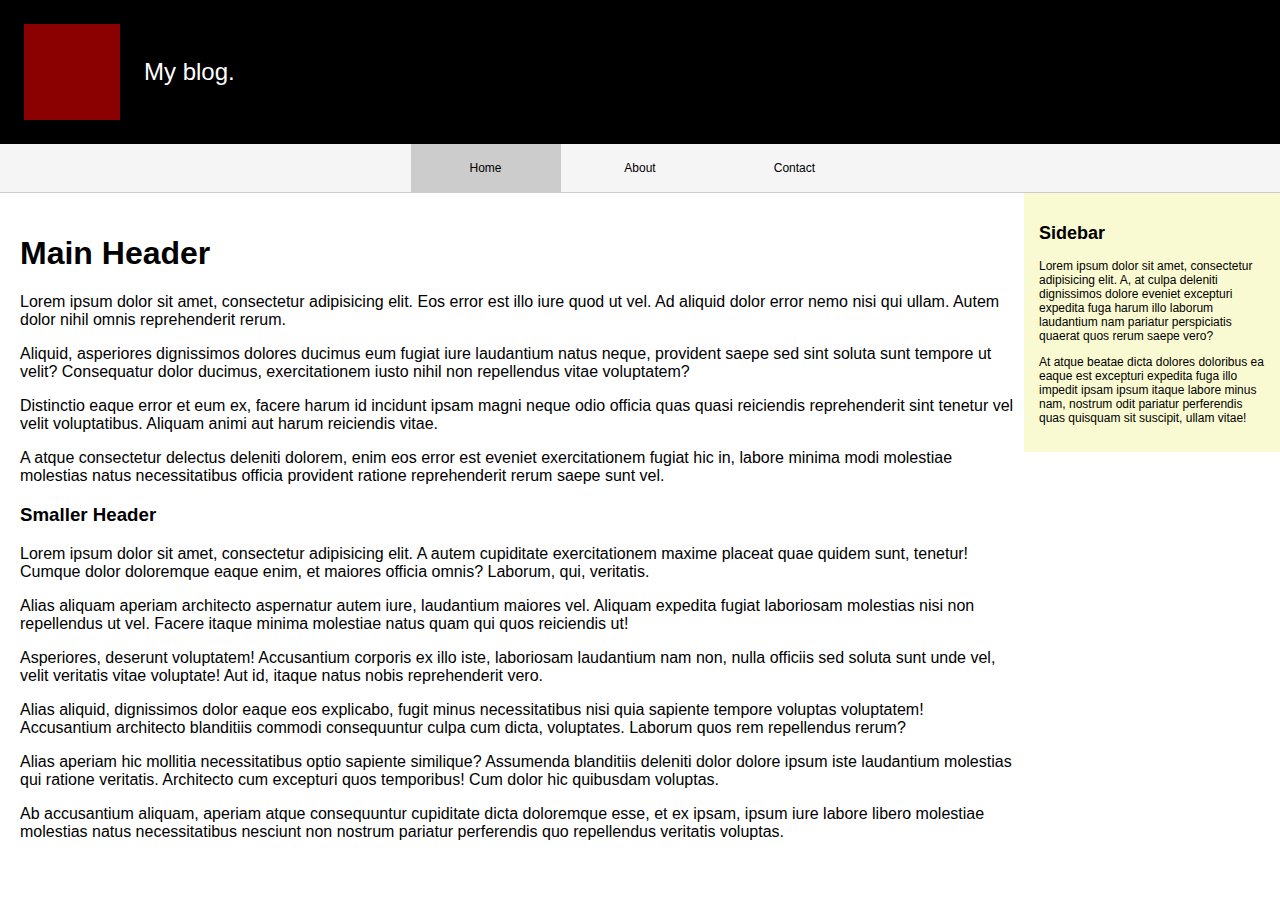
<file: basicPage/index.html>
<!DOCTYPE html>
<html>
<head lang="en">
    <meta charset="UTF-8">
    <title>Basic Page</title>
    <link rel="stylesheet" href="css/styles.css"/>
</head>
<body class="home">
<div class="container">
    <header>
        <div id="logo"></div>
        <div id="bannerText">
            My blog.
        </div>
    </header>
    <div id="nav">
        <ul>
            <li><a class="navLink home" href="home">Home</a>

            </li>
            <li><a class="navLink about" href="about">About</a>
                <ul class="subMenu">
                    <li><a href="">Our Story</a></li>
                    <li><a href="">Our Staff</a></li>
                </ul>
            </li>
            <li><a class="navLink contact" href="contact.html">Contact</a>
                <ul class="subMenu">
                    <li><a href="">Map</a></li>
                    <li><a href="">mail</a></li>
                </ul>
            </li>
        </ul>
    </div>
    <div class="content">

        <div class="main">
            <h1>Main Header</h1>

            <p>Lorem ipsum dolor sit amet, consectetur adipisicing elit. Eos error est illo iure quod ut vel. Ad aliquid
                dolor error nemo nisi qui ullam. Autem dolor nihil omnis reprehenderit rerum.</p>

            <p>Aliquid, asperiores dignissimos dolores ducimus eum fugiat iure laudantium natus neque, provident saepe
                sed sint soluta sunt tempore ut velit? Consequatur dolor ducimus, exercitationem iusto nihil non
                repellendus vitae voluptatem?</p>

            <p>Distinctio eaque error et eum ex, facere harum id incidunt ipsam magni neque odio officia quas quasi
                reiciendis reprehenderit sint tenetur vel velit voluptatibus. Aliquam animi aut harum reiciendis
                vitae.</p>

            <p>A atque consectetur delectus deleniti dolorem, enim eos error est eveniet exercitationem fugiat hic in,
                labore minima modi molestiae molestias natus necessitatibus officia provident ratione reprehenderit
                rerum saepe sunt vel.</p>

            <h3>Smaller Header</h3>

            <p>Lorem ipsum dolor sit amet, consectetur adipisicing elit. A autem cupiditate exercitationem maxime
                placeat quae quidem sunt, tenetur! Cumque dolor doloremque eaque enim, et maiores officia omnis?
                Laborum, qui, veritatis.</p>

            <p>Alias aliquam aperiam architecto aspernatur autem iure, laudantium maiores vel. Aliquam expedita fugiat
                laboriosam molestias nisi non repellendus ut vel. Facere itaque minima molestiae natus quam qui quos
                reiciendis ut!</p>

            <p>Asperiores, deserunt voluptatem! Accusantium corporis ex illo iste, laboriosam laudantium nam non, nulla
                officiis sed soluta sunt unde vel, velit veritatis vitae voluptate! Aut id, itaque natus nobis
                reprehenderit vero.</p>

            <p>Alias aliquid, dignissimos dolor eaque eos explicabo, fugit minus necessitatibus nisi quia sapiente
                tempore voluptas voluptatem! Accusantium architecto blanditiis commodi consequuntur culpa cum dicta,
                voluptates. Laborum quos rem repellendus rerum?</p>

            <p>Alias aperiam hic mollitia necessitatibus optio sapiente similique? Assumenda blanditiis deleniti dolor
                dolore ipsum iste laudantium molestias qui ratione veritatis. Architecto cum excepturi quos temporibus!
                Cum dolor hic quibusdam voluptas.</p>

            <p>Ab accusantium aliquam, aperiam atque consequuntur cupiditate dicta doloremque esse, et ex ipsam, ipsum
                iure labore libero molestiae molestias natus necessitatibus nesciunt non nostrum pariatur perferendis
                quo repellendus veritatis voluptas.</p>
        </div>
        <div class="sidebar">
            <h2>Sidebar</h2>

            <p>Lorem ipsum dolor sit amet, consectetur adipisicing elit. A, at culpa deleniti dignissimos dolore eveniet
                excepturi expedita fuga harum illo laborum laudantium nam pariatur perspiciatis quaerat quos rerum saepe
                vero?</p>

            <p>At atque beatae dicta dolores doloribus ea eaque est excepturi expedita fuga illo impedit ipsam ipsum
                itaque labore minus nam, nostrum odit pariatur perferendis quas quisquam sit suscipit, ullam vitae!</p>
        </div>
    </div>
    <div class="footer"></div>
</div>
</body>
</html>
</file>
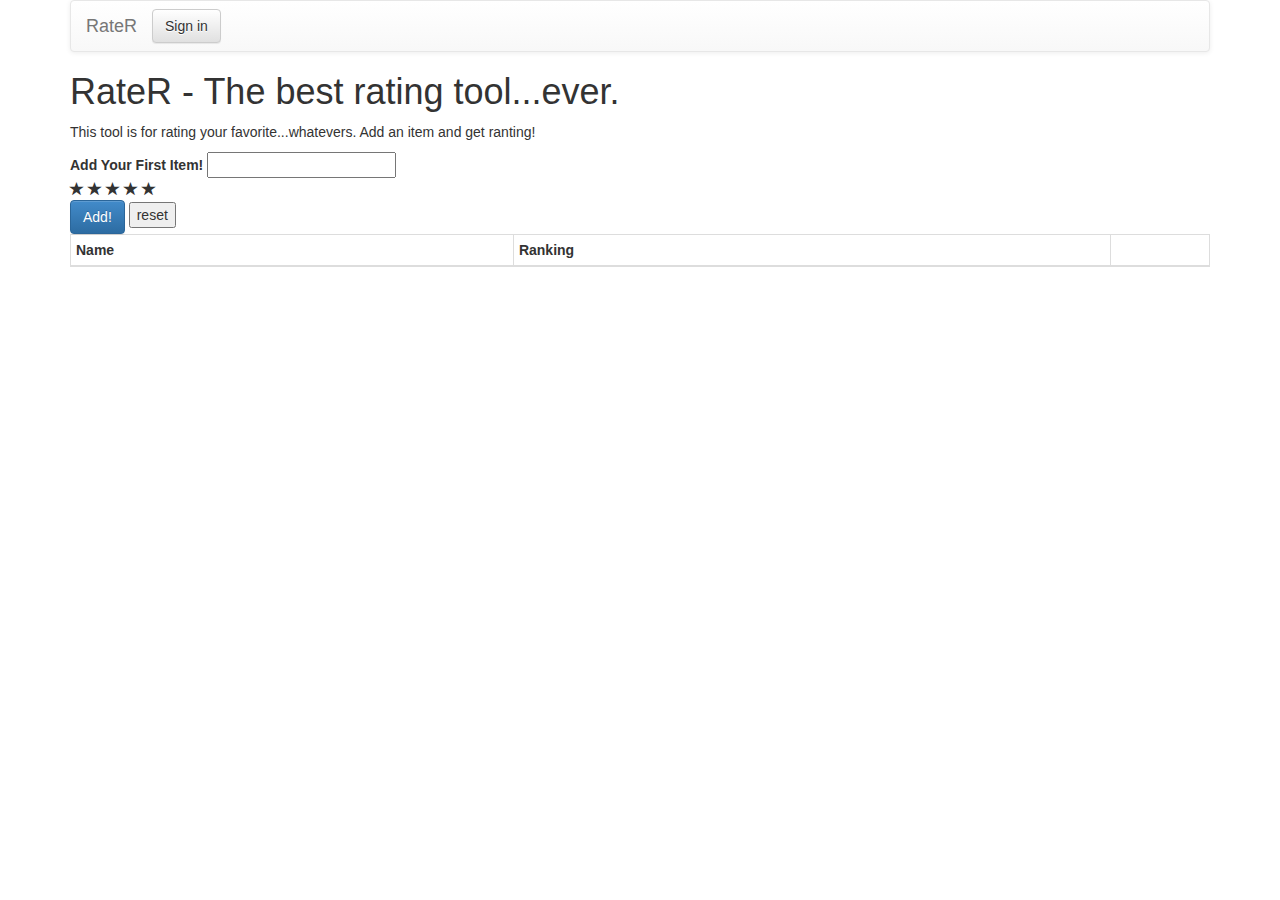
<file: classRanknFile/index.html>
<!DOCTYPE html>
<html>
<head lang="en">
    <meta charset="UTF-8">
    <title>RateR</title>
    <script src="js/jquery-1.11.1.js"></script>
    <script src="js/bootstrap.js"></script>
    <link rel="stylesheet" href="css/bootstrap.css"/>
    <link rel="stylesheet" href="css/bootstrap-theme.css"/>
    <link rel="stylesheet" href="css/styles.css"/>
    <script src="js/script.js"></script>
</head>
<body>
    <div class="container">
        <nav class="navbar navbar-default" role="navigation">
            <div class="container-fluid">
                <div class="navbar-header">
                    <a class="navbar-brand" href="#">RateR</a>
                </div>
                <button type="button" class="btn btn-default navbar-btn">Sign in</button>
            </div>
        </nav>
        <div class="content">
            <h1>RateR - The best rating tool...ever.</h1>
            <p>
                This tool is for rating your favorite...whatevers.  Add an item and get ranting!
            </p>

            <form action="">
                <label for="firstItemName">Add Your First Item!</label>
                <input type="text" name="firstItemName" id="firstItemName"/>

                <div class="stars">
                    <div class="star glyphicon glyphicon-star"></div>
                    <div class="star glyphicon glyphicon-star"></div>
                    <div class="star glyphicon glyphicon-star"></div>
                    <div class="star glyphicon glyphicon-star"></div>
                    <div class="star glyphicon glyphicon-star"></div>
                </div>
                <button type="submit" class="btn btn-primary">Add!</button>
                <button type="reset" id="reset">reset</button>
            </form>
            <table class="table table-striped table-bordered table-condensed table-hover" id="items">
                <thead>
                <tr>
                    <th>Name</th>
                    <th>Ranking</th>
                    <th></th>
                </tr>
                </thead>
                <tbody>

                </tbody>
            </table>
        </div>
    </div>
    <table class="template">
        <tr>
            <td class="itemText"></td>
            <td class="rating">
                <span class="star glyphicon glyphicon-star"></span>
                <span class="star glyphicon glyphicon-star"></span>
                <span class="star glyphicon glyphicon-star"></span>
                <span class="star glyphicon glyphicon-star"></span>
                <span class="star glyphicon glyphicon-star"></span>
            </td>
            <td>
                <button class="btn btn-danger btn-xs">
                    <span class="glyphicon glyphicon-remove"></span>
                </button>
            </td>
        </tr>
    </table>
</body>
</html>
</file>
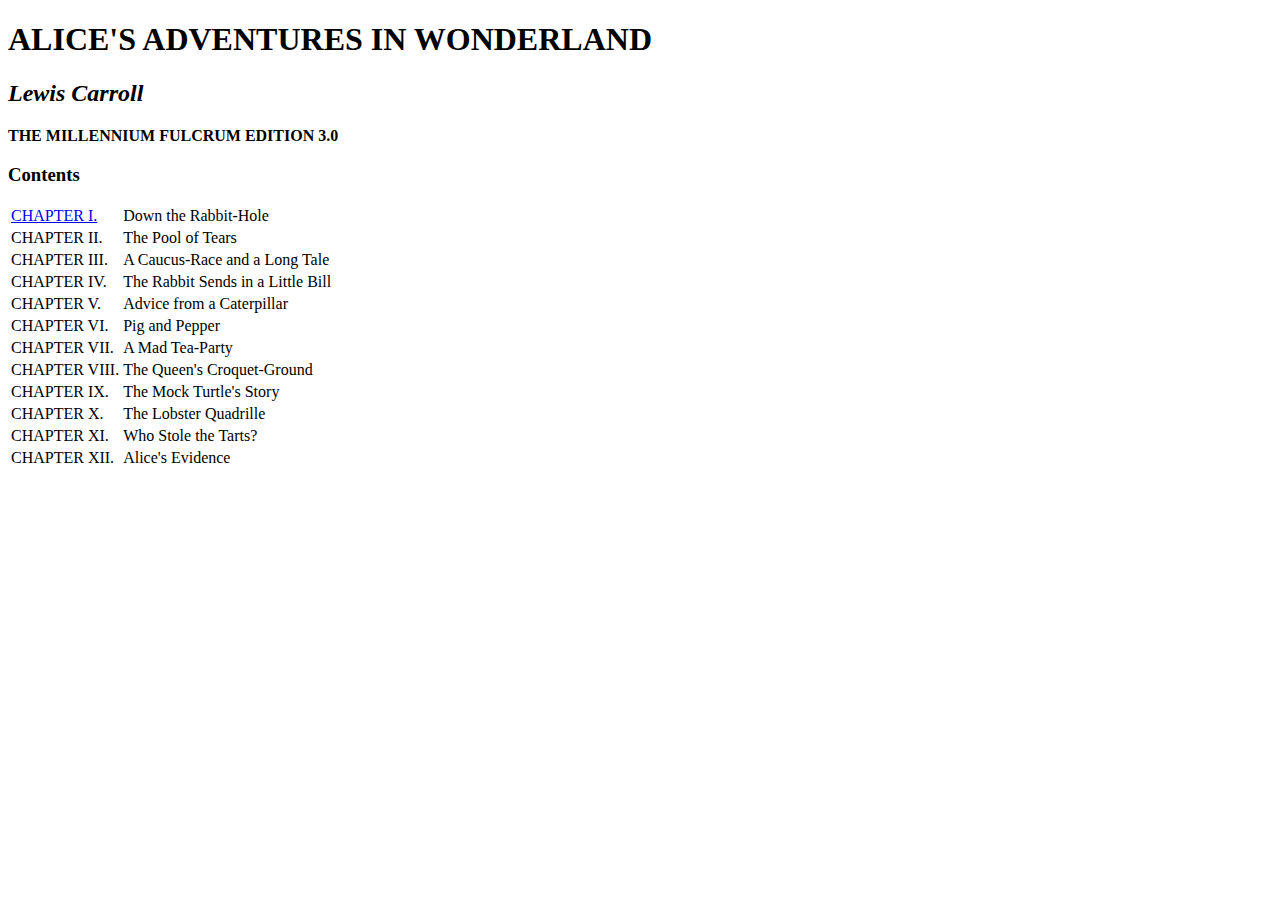
<file: markupChapter/index.html>
<!DOCTYPE html>
<html>
<head>
	<meta charset="utf-8">
	<meta http-equiv="X-UA-Compatible" content="IE=edge">
	<title>AiW - Contents</title>
	<link rel="stylesheet" href="">
</head>
<body>
	<h1>ALICE'S ADVENTURES IN WONDERLAND</h1>

<h2><em>Lewis Carroll</em></h2>

<strong>THE MILLENNIUM FULCRUM EDITION 3.0</strong>

	<h3>
		Contents
	</h3>

<table>
	<tr>
		<td><a href="chapter1.html">CHAPTER I.</a></td><td>	Down the Rabbit-Hole</td>
	</tr>
	<tr>
		<td>CHAPTER II.</td><td>	The Pool of Tears</td>
	</tr>
	<tr>
		<td>CHAPTER III.</td><td>	A Caucus-Race and a Long Tale</td>
	</tr>
	<tr>
		<td>CHAPTER IV.</td><td>	The Rabbit Sends in a Little Bill</td>
	</tr>
	<tr>
		<td>CHAPTER V.</td><td>	Advice from a Caterpillar</td>
	</tr>
	<tr>
		<td>CHAPTER VI.</td><td>	Pig and Pepper</td>
	</tr>
	<tr>
		<td>CHAPTER VII.</td><td>	A Mad Tea-Party</td>
	</tr>
	<tr>
		<td>CHAPTER VIII.</td><td>  	The Queen's Croquet-Ground</td>
	</tr>
	<tr>
		<td>CHAPTER IX.</td><td>	The Mock Turtle's Story</td>
	</tr>
	<tr>
		<td>CHAPTER X.</td><td>	The Lobster Quadrille</td>
	</tr>
	<tr>
		<td>CHAPTER XI.</td><td>	Who Stole the Tarts?</td>
	</tr>
	<tr>
		<td>CHAPTER XII.</td><td>	Alice's Evidence</td>
	</tr>
</table>

</body>
</html>
</file>
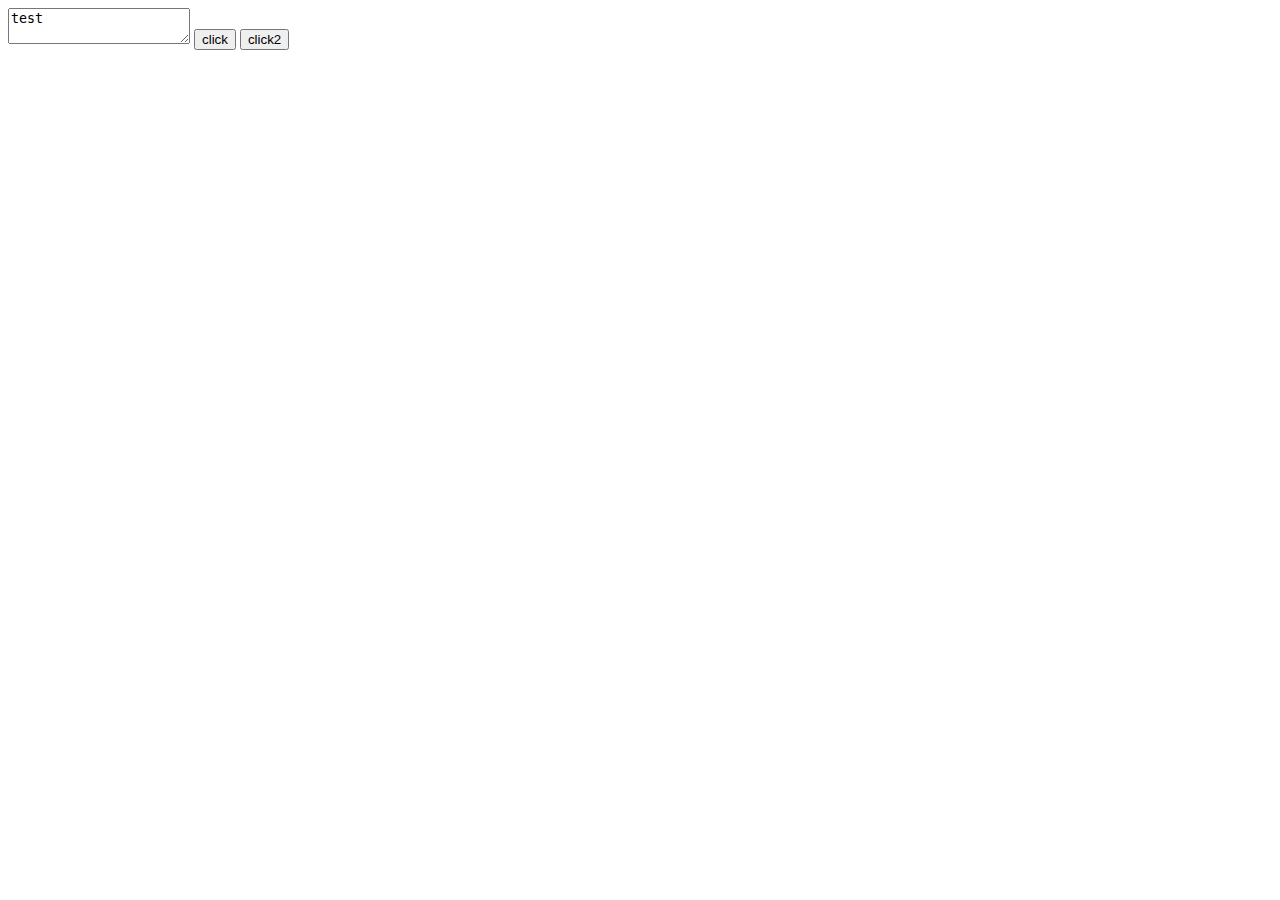
<file: alphabet.html>
<!DOCTYPE html>
<html>
<head lang="en">
    <meta charset="UTF-8">
    <title></title>
    <script src="http://code.jquery.com/jquery-1.11.1.js"></script>
    <script src="alphabet.js"></script>
    <style>
	.wow {
		background-color: red;
	}
    </style>
</head>
<body>
<textarea name="abcbox" id="abcbox" cols="a" rows="scr">test</textarea>
<button id="button1">click</button>
<button id="button2">click2</button>

</body>
</html>
</file>
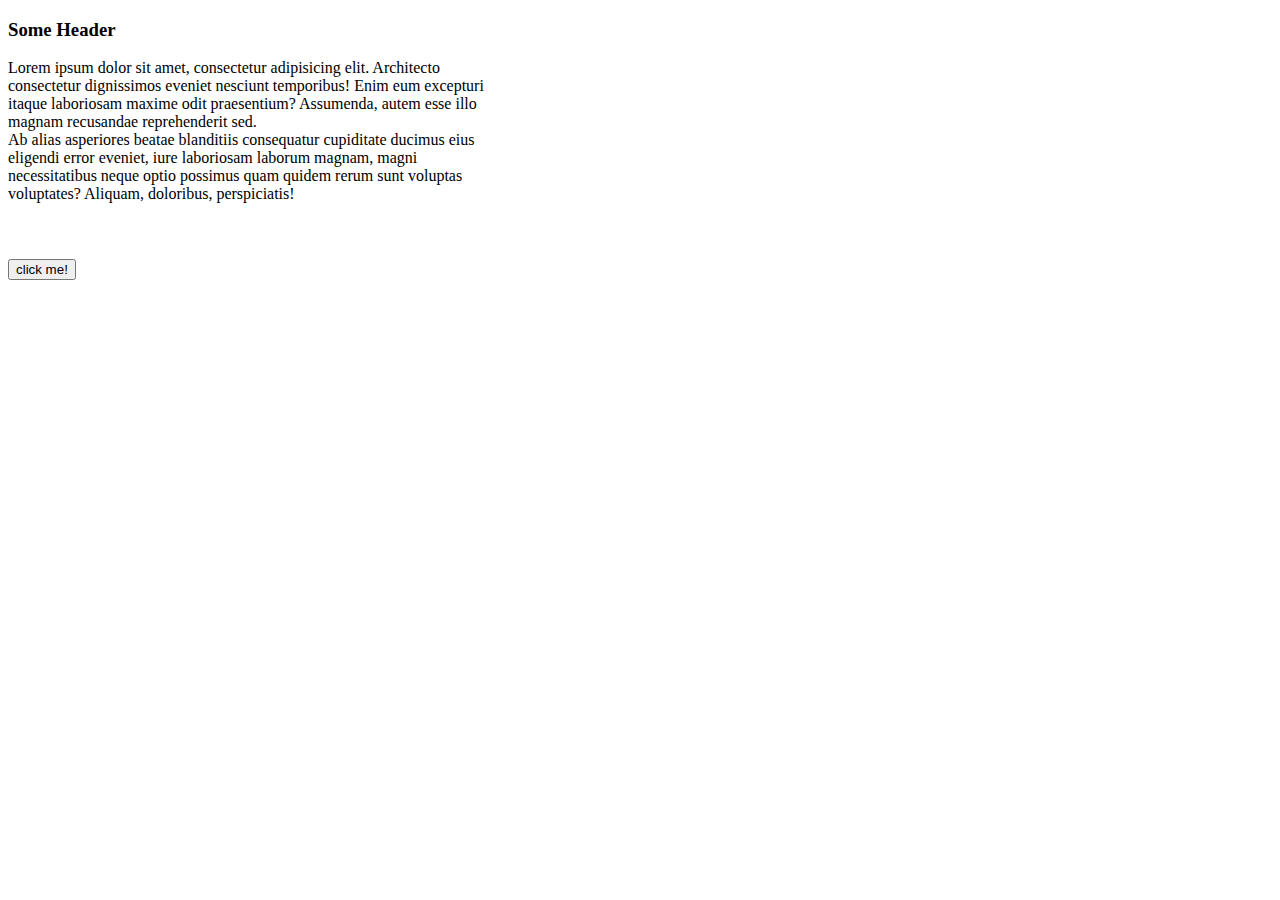
<file: hide-n-seek.html>
<!DOCTYPE html>
<html>
<head lang="en">
    <meta charset="UTF-8">
    <title>Hide n Seek</title>
    <script src="//code.jquery.com/jquery-1.11.0.min.js"></script>
    <script>
        $(function(){
            $('#trigger').on('click', function() {
//                $('.content').fadeOut();
                $('.target').animate({
                    opacity: 0,
                    height: 0,
                    left: 150,
                    top: -100
                }, 1500, function() {
                    $(this).hide();
                })
            })
        })
    </script>
    <style>
        .target {
            position: relative;
            width: 500px;
            height: 200px;
        }
        .target p {
            padding: 0;
            margin: 0;
        }
    </style>
</head>
<body>
<h3>Some Header</h3>
<div class="target">
    <div class="content">
        <p>Lorem ipsum dolor sit amet, consectetur adipisicing elit. Architecto consectetur dignissimos eveniet nesciunt
            temporibus! Enim eum excepturi itaque laboriosam maxime odit praesentium? Assumenda, autem esse illo magnam
            recusandae reprehenderit sed.</p>

        <p>Ab alias asperiores beatae blanditiis consequatur cupiditate ducimus eius eligendi error eveniet, iure
            laboriosam
            laborum magnam, magni necessitatibus neque optio possimus quam quidem rerum sunt voluptas voluptates?
            Aliquam,
            doloribus, perspiciatis!</p>
    </div>
</div>
<input type="button" value="click me!" id="trigger"/>
</body>
</html>
</file>
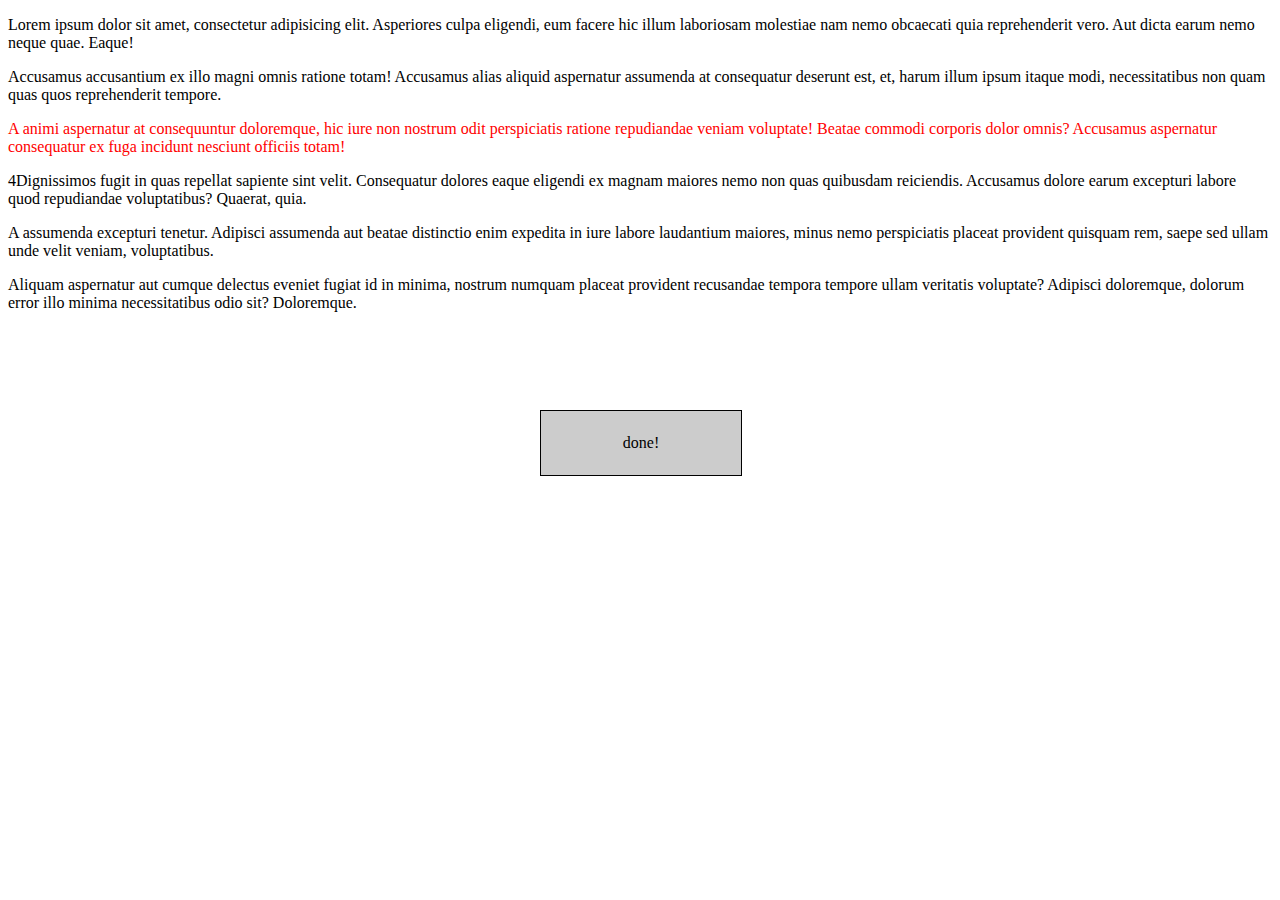
<file: jquerysample.html>
<!DOCTYPE html>
<html>
<head>
	<meta charset="utf-8">
	<title></title>
	<link rel="stylesheet" href="">
	<script src="//code.jquery.com/jquery-1.11.0.min.js"></script>
    <script src="jquerySample.js" type="text/javascript"></script>
    <style>
        body {
            opacity: 0;
            transition: all 5s ease;
        }

        body.loaded {
            opacity: 1;
        }
        .red {
            color: red;
        }

        .done {
            display: none;
            position: absolute;
            background: #ccc;
            border: 1px solid #000;
            width: 200px;
            top: 50%;
            margin-top: -40px;
            transition: all 15s ease;
            left: 50%;
            margin-left: -100px;
            text-align: center;
            line-height: 4;
        }
    </style>
</head>
<body>
<p>Lorem ipsum dolor sit amet, consectetur adipisicing elit. Asperiores culpa eligendi, eum facere hic illum laboriosam
    molestiae nam nemo obcaecati quia reprehenderit vero. Aut dicta earum nemo neque quae. Eaque!</p>

<p>Accusamus accusantium ex illo magni omnis ratione totam! Accusamus alias aliquid aspernatur assumenda at consequatur
    deserunt est, et, harum illum ipsum itaque modi, necessitatibus non quam quas quos reprehenderit tempore.</p>

<p>A animi aspernatur at consequuntur doloremque, hic iure non nostrum odit perspiciatis ratione repudiandae veniam
    voluptate! Beatae commodi corporis dolor omnis? Accusamus aspernatur consequatur ex fuga incidunt nesciunt officiis
    totam!</p>

<p>4Dignissimos fugit in quas repellat sapiente sint velit. Consequatur dolores eaque eligendi ex magnam maiores nemo non
    quas quibusdam reiciendis. Accusamus dolore earum excepturi labore quod repudiandae voluptatibus? Quaerat, quia.</p>

<p>A assumenda excepturi tenetur. Adipisci assumenda aut beatae distinctio enim expedita in iure labore laudantium
    maiores, minus nemo perspiciatis placeat provident quisquam rem, saepe sed ullam unde velit veniam,
    voluptatibus.</p>

<p>Aliquam aspernatur aut cumque delectus eveniet fugiat id in minima, nostrum numquam placeat provident recusandae
    tempora tempore ullam veritatis voluptate? Adipisci doloremque, dolorum error illo minima necessitatibus odio sit?
    Doloremque.</p>

<div class="done">
    done!
</div>
</body>
</html>
</file>
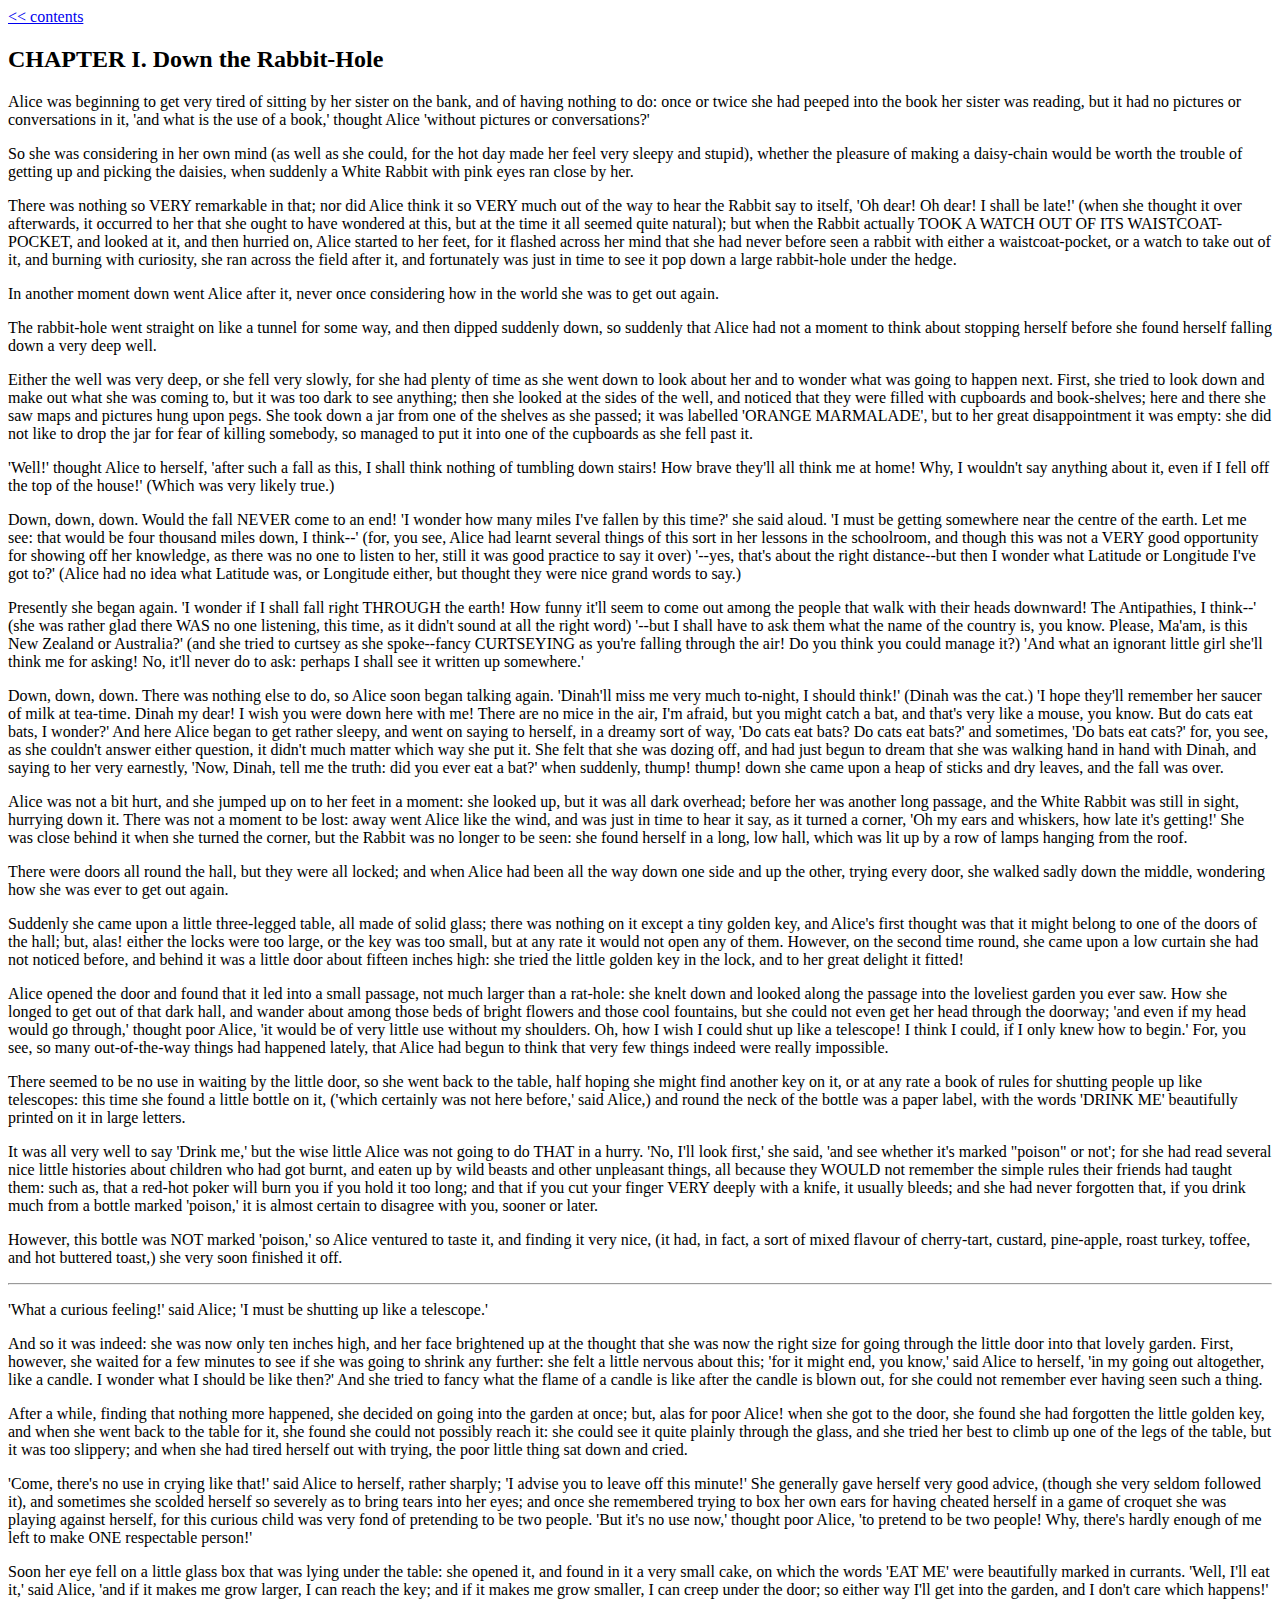
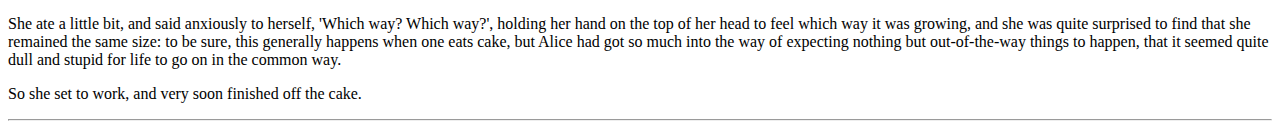
<file: markupChapter/chapter1.html>
<!DOCTYPE html>
<html>
<head>
	<meta charset="utf-8">
	<meta http-equiv="X-UA-Compatible" content="IE=edge">
	<title>Alice In Wonderland - Chapter 1</title>
	<link rel="stylesheet" href="">
</head>
<body>

<a href="index.html"><< contents</a>
	
<h2>
	CHAPTER I. Down the Rabbit-Hole
</h2>

<p>Alice was beginning to get very tired of sitting by her sister on the
	bank, and of having nothing to do: once or twice she had peeped into the
	book her sister was reading, but it had no pictures or conversations in
	it, 'and what is the use of a book,' thought Alice 'without pictures or
	conversations?'</p>

<p>So she was considering in her own mind (as well as she could, for the
	hot day made her feel very sleepy and stupid), whether the pleasure
	of making a daisy-chain would be worth the trouble of getting up and
	picking the daisies, when suddenly a White Rabbit with pink eyes ran
	close by her.</p>

<p>There was nothing so VERY remarkable in that; nor did Alice think it so
	VERY much out of the way to hear the Rabbit say to itself, 'Oh dear!
	Oh dear! I shall be late!' (when she thought it over afterwards, it
	occurred to her that she ought to have wondered at this, but at the time
	it all seemed quite natural); but when the Rabbit actually TOOK A WATCH
	OUT OF ITS WAISTCOAT-POCKET, and looked at it, and then hurried on,
	Alice started to her feet, for it flashed across her mind that she had
	never before seen a rabbit with either a waistcoat-pocket, or a watch
	to take out of it, and burning with curiosity, she ran across the field
	after it, and fortunately was just in time to see it pop down a large
	rabbit-hole under the hedge.</p>

<p>In another moment down went Alice after it, never once considering how
	in the world she was to get out again.</p>

<p>The rabbit-hole went straight on like a tunnel for some way, and then
	dipped suddenly down, so suddenly that Alice had not a moment to think
	about stopping herself before she found herself falling down a very deep
	well.</p>

<p>Either the well was very deep, or she fell very slowly, for she had
	plenty of time as she went down to look about her and to wonder what was
	going to happen next. First, she tried to look down and make out what
	she was coming to, but it was too dark to see anything; then she
	looked at the sides of the well, and noticed that they were filled with
	cupboards and book-shelves; here and there she saw maps and pictures
	hung upon pegs. She took down a jar from one of the shelves as
	she passed; it was labelled 'ORANGE MARMALADE', but to her great
	disappointment it was empty: she did not like to drop the jar for fear
	of killing somebody, so managed to put it into one of the cupboards as
	she fell past it.</p>

<p>'Well!' thought Alice to herself, 'after such a fall as this, I shall
	think nothing of tumbling down stairs! How brave they'll all think me at
	home! Why, I wouldn't say anything about it, even if I fell off the top
	of the house!' (Which was very likely true.)</p>

<p>Down, down, down. Would the fall NEVER come to an end! 'I wonder how
	many miles I've fallen by this time?' she said aloud. 'I must be getting
	somewhere near the centre of the earth. Let me see: that would be four
	thousand miles down, I think--' (for, you see, Alice had learnt several
	things of this sort in her lessons in the schoolroom, and though this
	was not a VERY good opportunity for showing off her knowledge, as there
	was no one to listen to her, still it was good practice to say it over)
	'--yes, that's about the right distance--but then I wonder what Latitude
	or Longitude I've got to?' (Alice had no idea what Latitude was, or
	Longitude either, but thought they were nice grand words to say.)</p>

<p>Presently she began again. 'I wonder if I shall fall right THROUGH the
	earth! How funny it'll seem to come out among the people that walk with
	their heads downward! The Antipathies, I think--' (she was rather glad
	there WAS no one listening, this time, as it didn't sound at all the
	right word) '--but I shall have to ask them what the name of the country
	is, you know. Please, Ma'am, is this New Zealand or Australia?' (and
	she tried to curtsey as she spoke--fancy CURTSEYING as you're falling
	through the air! Do you think you could manage it?) 'And what an
	ignorant little girl she'll think me for asking! No, it'll never do to
	ask: perhaps I shall see it written up somewhere.'</p>

<p>Down, down, down. There was nothing else to do, so Alice soon began
	talking again. 'Dinah'll miss me very much to-night, I should think!'
	(Dinah was the cat.) 'I hope they'll remember her saucer of milk at
	tea-time. Dinah my dear! I wish you were down here with me! There are no
	mice in the air, I'm afraid, but you might catch a bat, and that's very
	like a mouse, you know. But do cats eat bats, I wonder?' And here Alice
	began to get rather sleepy, and went on saying to herself, in a dreamy
	sort of way, 'Do cats eat bats? Do cats eat bats?' and sometimes, 'Do
	bats eat cats?' for, you see, as she couldn't answer either question,
	it didn't much matter which way she put it. She felt that she was dozing
	off, and had just begun to dream that she was walking hand in hand with
	Dinah, and saying to her very earnestly, 'Now, Dinah, tell me the truth:
	did you ever eat a bat?' when suddenly, thump! thump! down she came upon
	a heap of sticks and dry leaves, and the fall was over.</p>

<p>Alice was not a bit hurt, and she jumped up on to her feet in a moment:
	she looked up, but it was all dark overhead; before her was another
	long passage, and the White Rabbit was still in sight, hurrying down it.
	There was not a moment to be lost: away went Alice like the wind, and
	was just in time to hear it say, as it turned a corner, 'Oh my ears
	and whiskers, how late it's getting!' She was close behind it when she
	turned the corner, but the Rabbit was no longer to be seen: she found
	herself in a long, low hall, which was lit up by a row of lamps hanging
	from the roof.</p>

<p>There were doors all round the hall, but they were all locked; and when
	Alice had been all the way down one side and up the other, trying every
	door, she walked sadly down the middle, wondering how she was ever to
	get out again.</p>

<p>Suddenly she came upon a little three-legged table, all made of solid
	glass; there was nothing on it except a tiny golden key, and Alice's
	first thought was that it might belong to one of the doors of the hall;
	but, alas! either the locks were too large, or the key was too small,
	but at any rate it would not open any of them. However, on the second
	time round, she came upon a low curtain she had not noticed before, and
	behind it was a little door about fifteen inches high: she tried the
	little golden key in the lock, and to her great delight it fitted!</p>

<p>Alice opened the door and found that it led into a small passage, not
	much larger than a rat-hole: she knelt down and looked along the passage
	into the loveliest garden you ever saw. How she longed to get out of
	that dark hall, and wander about among those beds of bright flowers and
	those cool fountains, but she could not even get her head through the
	doorway; 'and even if my head would go through,' thought poor Alice, 'it
	would be of very little use without my shoulders. Oh, how I wish I could
	shut up like a telescope! I think I could, if I only knew how to begin.'
	For, you see, so many out-of-the-way things had happened lately,
	that Alice had begun to think that very few things indeed were really
	impossible.</p>

<p>There seemed to be no use in waiting by the little door, so she went
	back to the table, half hoping she might find another key on it, or at
	any rate a book of rules for shutting people up like telescopes: this
	time she found a little bottle on it, ('which certainly was not here
	before,' said Alice,) and round the neck of the bottle was a paper
	label, with the words 'DRINK ME' beautifully printed on it in large
	letters.</p>

<p>It was all very well to say 'Drink me,' but the wise little Alice was
	not going to do THAT in a hurry. 'No, I'll look first,' she said, 'and
	see whether it's marked "poison" or not'; for she had read several nice
	little histories about children who had got burnt, and eaten up by wild
	beasts and other unpleasant things, all because they WOULD not remember
	the simple rules their friends had taught them: such as, that a red-hot
	poker will burn you if you hold it too long; and that if you cut your
	finger VERY deeply with a knife, it usually bleeds; and she had never
	forgotten that, if you drink much from a bottle marked 'poison,' it is
	almost certain to disagree with you, sooner or later.</p>

<p>However, this bottle was NOT marked 'poison,' so Alice ventured to taste
	it, and finding it very nice, (it had, in fact, a sort of mixed flavour
	of cherry-tart, custard, pine-apple, roast turkey, toffee, and hot
	buttered toast,) she very soon finished it off.</p>

<hr>

<p>'What a curious feeling!' said Alice; 'I must be shutting up like a
	telescope.'</p>

<p>And so it was indeed: she was now only ten inches high, and her face
	brightened up at the thought that she was now the right size for going
	through the little door into that lovely garden. First, however, she
	waited for a few minutes to see if she was going to shrink any further:
	she felt a little nervous about this; 'for it might end, you know,' said
	Alice to herself, 'in my going out altogether, like a candle. I wonder
	what I should be like then?' And she tried to fancy what the flame of a
	candle is like after the candle is blown out, for she could not remember
	ever having seen such a thing.</p>

<p>After a while, finding that nothing more happened, she decided on going
	into the garden at once; but, alas for poor Alice! when she got to the
	door, she found she had forgotten the little golden key, and when she
	went back to the table for it, she found she could not possibly reach
	it: she could see it quite plainly through the glass, and she tried her
	best to climb up one of the legs of the table, but it was too slippery;
	and when she had tired herself out with trying, the poor little thing
	sat down and cried.</p>

<p>'Come, there's no use in crying like that!' said Alice to herself,
	rather sharply; 'I advise you to leave off this minute!' She generally
	gave herself very good advice, (though she very seldom followed it),
	and sometimes she scolded herself so severely as to bring tears into
	her eyes; and once she remembered trying to box her own ears for having
	cheated herself in a game of croquet she was playing against herself,
	for this curious child was very fond of pretending to be two people.
	'But it's no use now,' thought poor Alice, 'to pretend to be two people!
	Why, there's hardly enough of me left to make ONE respectable person!'</p>

<p>Soon her eye fell on a little glass box that was lying under the table:
	she opened it, and found in it a very small cake, on which the words
	'EAT ME' were beautifully marked in currants. 'Well, I'll eat it,' said
	Alice, 'and if it makes me grow larger, I can reach the key; and if it
	makes me grow smaller, I can creep under the door; so either way I'll
	get into the garden, and I don't care which happens!'</p>

<p>She ate a little bit, and said anxiously to herself, 'Which way? Which
	way?', holding her hand on the top of her head to feel which way it was
	growing, and she was quite surprised to find that she remained the same
	size: to be sure, this generally happens when one eats cake, but Alice
	had got so much into the way of expecting nothing but out-of-the-way
	things to happen, that it seemed quite dull and stupid for life to go on
	in the common way.</p>

<p>So she set to work, and very soon finished off the cake.</p>

<hr>

</body>
</html>
</file>
<file: basicPage/css/styles.css>
body {
    margin: 0;
    padding: 0;
    font-family: sans-serif;
}

header {
    background-color: black;
    min-height: 72px;
    color: #fff;
}

#logo {
    width: 48px;
    height: 48px;
    float: left;
    background-color: darkred;
    margin: 12px;
}

#bannerText {
    font-size: 24px;
    line-height: 72px;
}

#nav {
    background-color: whitesmoke;
    border-bottom: 1px solid #ccc;
}

#nav ul,
#nav li {
    list-style-type: none;
    padding: 0;
    margin: 0;
}

#nav>ul {
    /*max-height: 48px;*/
    text-align: left;
}

#nav>ul>li {
    display: inline-block;
    position: relative;
}

.navLink {
    text-decoration: none;
    color: #000;
    line-height: 3;
    font-size: 10px;
    display: block;
    padding: 0 26px;
    box-sizing: border-box;
    transition: all .25s linear;
    text-align: center;
}

body.contact .navLink.contact,
body.home .navLink.home{
    background-color: #ccc;
}

#nav > ul > li:hover .navLink {
    background-color: darkred;
    color: #fff;
}

.subMenu {
    display: none;
    position: absolute;
    background-color: darkred;
    transition: all .5s ease;
}

.subMenu li {
    text-align: center;
}

.subMenu a {
    color: #fff;
    display: block;
    text-decoration: none;
    font-size: 12px;
    line-height: 3;
    padding: 0 10px;
    width: 150px;
    box-sizing: border-box;
    transition: all .25s ease;
}

.subMenu a:hover {
    background-color: #ccc;
    color: #000;
}

#nav > ul > li:hover .subMenu {
    display: block;

}


.content {
    font-size: 80%;
    padding:0 10px;
}

.main {

    box-sizing: border-box;
    padding: 10px;
}

.main h1 {
    margin-top: 5px;
}

.sidebar {


    padding: 10px;
    box-sizing: border-box;

}

@media(min-width: 800px)  {

   header {
       min-height: 144px;
   }

   #logo {
       height: 96px;
       width: 96px;
       margin: 24px;
   }

   #bannerText {
       line-height: 144px;
   }

   #nav ul {
       text-align: center;
   }

    .navLink {
        width: 150px;
        font-size: 12px;
        line-height: 4;
    }

    .content {
        font-size: 100%;
        padding: 0;
    }

    .main {
        float: left;
        width: 80%;
        box-sizing: border-box;
        padding: 10px 10px 10px 20px;
    }

    .main h1 {
        margin-top: 1em;
    }

    .sidebar {
        float: right;
        width: 20%;
        padding: 15px;
        box-sizing: border-box;
        background-color: lightgoldenrodyellow;
        font-size: 12px;
    }

}
</file>
<file: classRanknFile/css/styles.css>
.filled,
.rated{
    color: gold;
}

.template {
    visibility: hidden;
    position: absolute;
    text-indent: -9999em;
}
</file>
